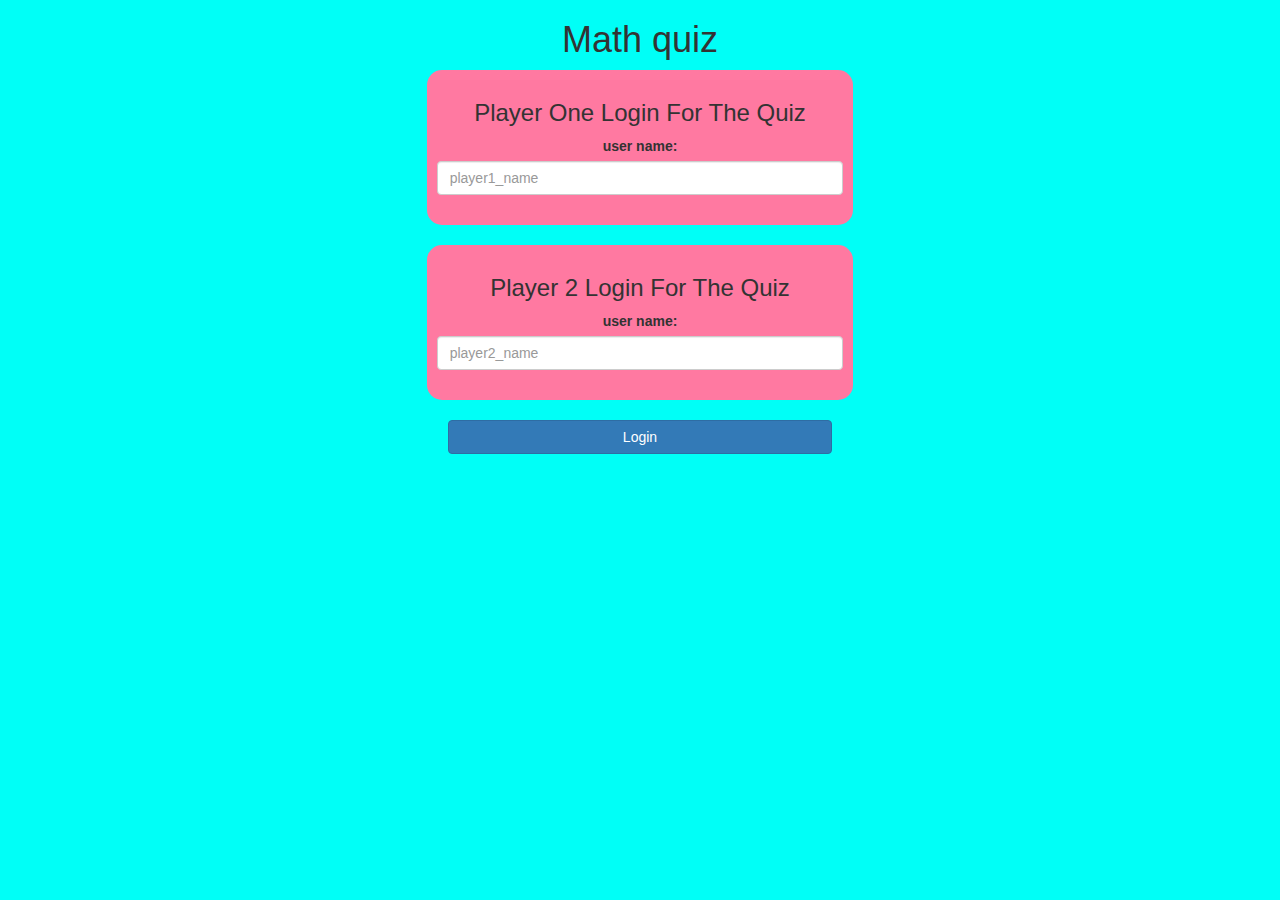
<file: index.html>
<!DOCTYPE html>
<html>

<head>
	<title>Guess The Word</title>

	<meta name="viewport" content="width=device-width, initial-scale=1">
	<link rel="stylesheet" href="https://maxcdn.bootstrapcdn.com/bootstrap/3.4.0/css/bootstrap.min.css">
	<script src="https://ajax.googleapis.com/ajax/libs/jquery/3.4.1/jquery.min.js"></script>
	<script src="https://maxcdn.bootstrapcdn.com/bootstrap/3.4.0/js/bootstrap.min.js"></script>
	

	<link rel="stylesheet" type="text/css" href="quiz.css">

	<script src="main.js"></script>
</head>

<body>
	<center>
		<h1> Math quiz </h1>
		<div class="col-lg-4 col-sm-8 col-xs-11 login_div1">
			<h3>Player One Login For The Quiz</h3>
			<label>user name:</label>
			<input type="text" id="player1_name_input" class="form-control" class="br br-info"
				placeholder="player1_name">
			<br>
		</div>
		<br>
		<div class="col-lg-4 col-sm-8 col-xs-11 login_div1">
			<h3>Player 2 Login For The Quiz</h3>
			<label>user name:</label>
			<input type="text" id="player2_name_input" class="form-control" class="br br-info"
				placeholder="player2_name">
			<br>
		</div>
		<br>
		<button style="width: 30%" class="btn btn-primary" id="button" onclick="adduser()">Login</button>
	</center>

</body>

</html>
</file>
<file: quiz.css>
body
{
	background: (lightblue);
    background-color: rgb(0, 255, 247)
}

	.login_div1 , .login_div2
	{
		background: rgb(255, 121, 161);
		padding: 10px;
		float: none;
		border-radius: 15px;
	}


#player1_name , #player2_name
{
	display: inline-block;
	margin-left: 20px;
}
#word
{
	width: 60%;
}
#word_display
{
	letter-spacing: 5px;
}
#output
{
background: crimson;
border-radius: 10px;
border-top: 10px solid #AA4465;
padding: 10px;
float: none;
text-align: left;
}
</file>
